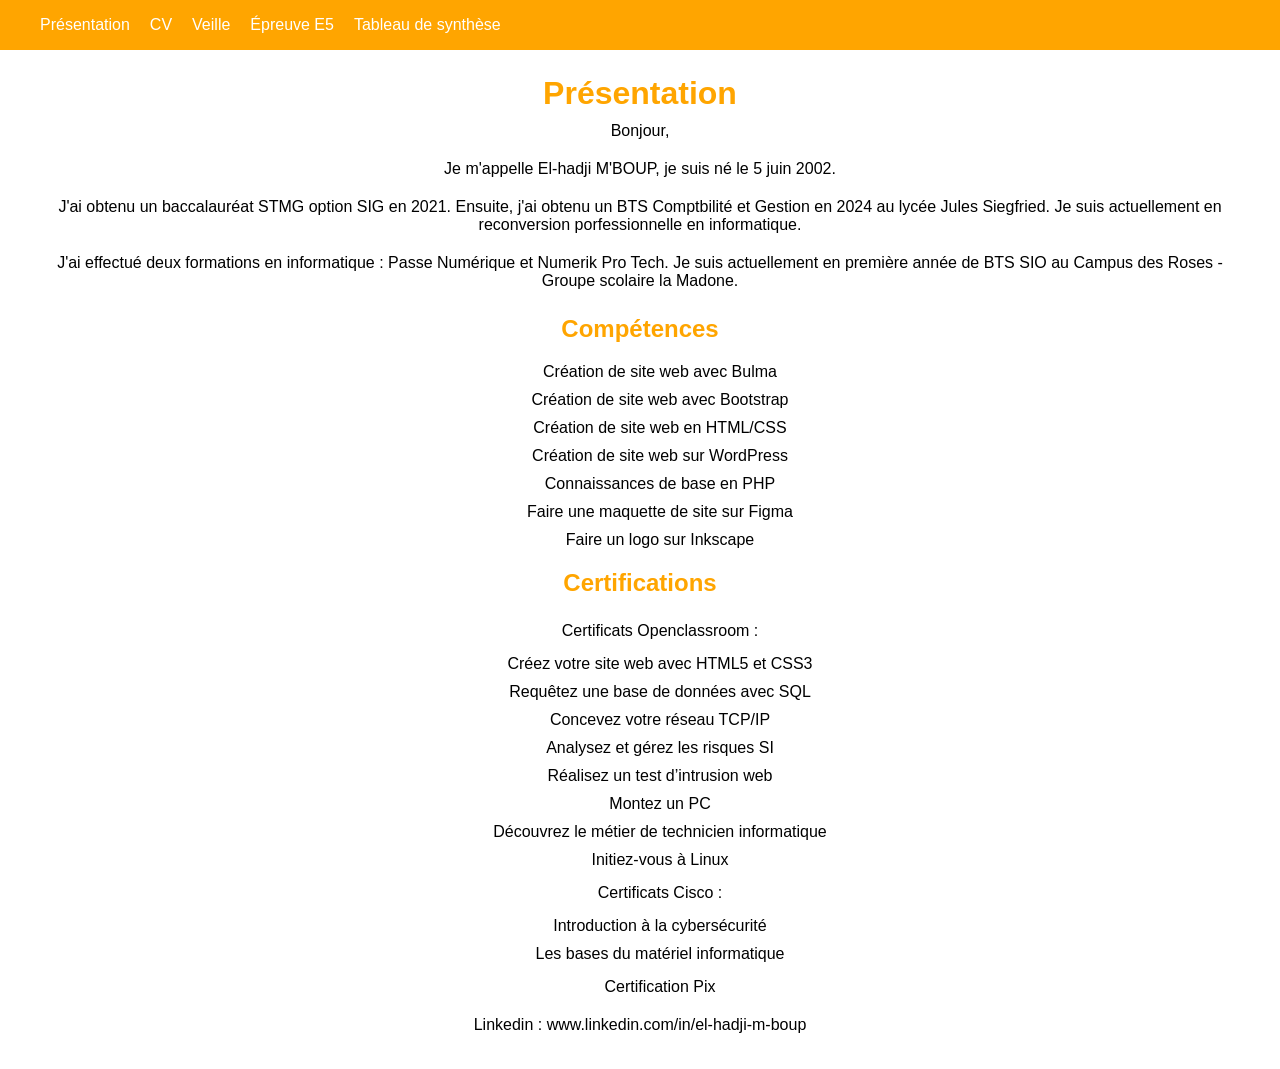
<file: index.html>
<!DOCTYPE html>
<html lang="en">

<head>
    <meta charset="UTF-8">
    <meta name="viewport" content="width=device-width, initial-scale=1.0">
    <title>Présentation</title>
    <link rel="stylesheet" href="style.css">
</head>

<body>
    <div>
        <ul class="navbar">
            <li><a href="#">Présentation</a></li>
            <li><a href="cv.html">CV</a></li>
            <li><a href="veille.html">Veille</a></li>
            <li><a href="epreuveE5.html">Épreuve E5</a></li>
            <li><a href="tableaudesythèse.html">Tableau de synthèse</a></li>  
        </ul>
    </div>
    <div class="presentation">
        <h1>Présentation</h1>
        <p>Bonjour,</p>
        <p>Je m'appelle El-hadji M'BOUP, je suis né le 5 juin 2002.</p>
        <p>J'ai obtenu un baccalauréat STMG option SIG en 2021. Ensuite, j'ai obtenu un BTS Comptbilité et Gestion en
            2024 au lycée Jules Siegfried. Je suis actuellement en reconversion porfessionnelle en informatique. </p>
        <p>J'ai effectué deux formations en informatique : Passe Numérique et Numerik Pro Tech. Je suis actuellement en
            première année de BTS SIO au Campus des Roses - Groupe scolaire la Madone.</p>
        <h2>Compétences</h2>
        <ul>
            <li>Création de site web avec Bulma</li>
            <li>Création de site web avec Bootstrap</li>
            <li>Création de site web en HTML/CSS</li>
            <li>Création de site web sur WordPress</li>
            <li>Connaissances de base en PHP</li>
            <li>Faire une maquette de site sur Figma</li>
            <li>Faire un logo sur Inkscape</li>
        </ul>
        <h2>Certifications</h2>
        <ul>
            <p>Certificats Openclassroom :</p>
            <li>Créez votre site web avec HTML5 et CSS3</li>
            <li>Requêtez une base de données avec SQL</li>
            <li>Concevez votre réseau TCP/IP</li>
            <li>Analysez et gérez les risques SI</li>
            <li>Réalisez un test d’intrusion web</li>
            <li>Montez un PC</li>
            <li>Découvrez le métier de technicien informatique</li>
            <li>Initiez-vous à Linux</li>
            <p>Certificats Cisco :</p>
            <li>Introduction à la cybersécurité</li>
            <li>Les bases du matériel informatique</li>
            <p>Certification Pix</p>
        </ul>
        <p>Linkedin : www.linkedin.com/in/el-hadji-m-boup </p>
    </div>
    

</body>

</html>
</file>
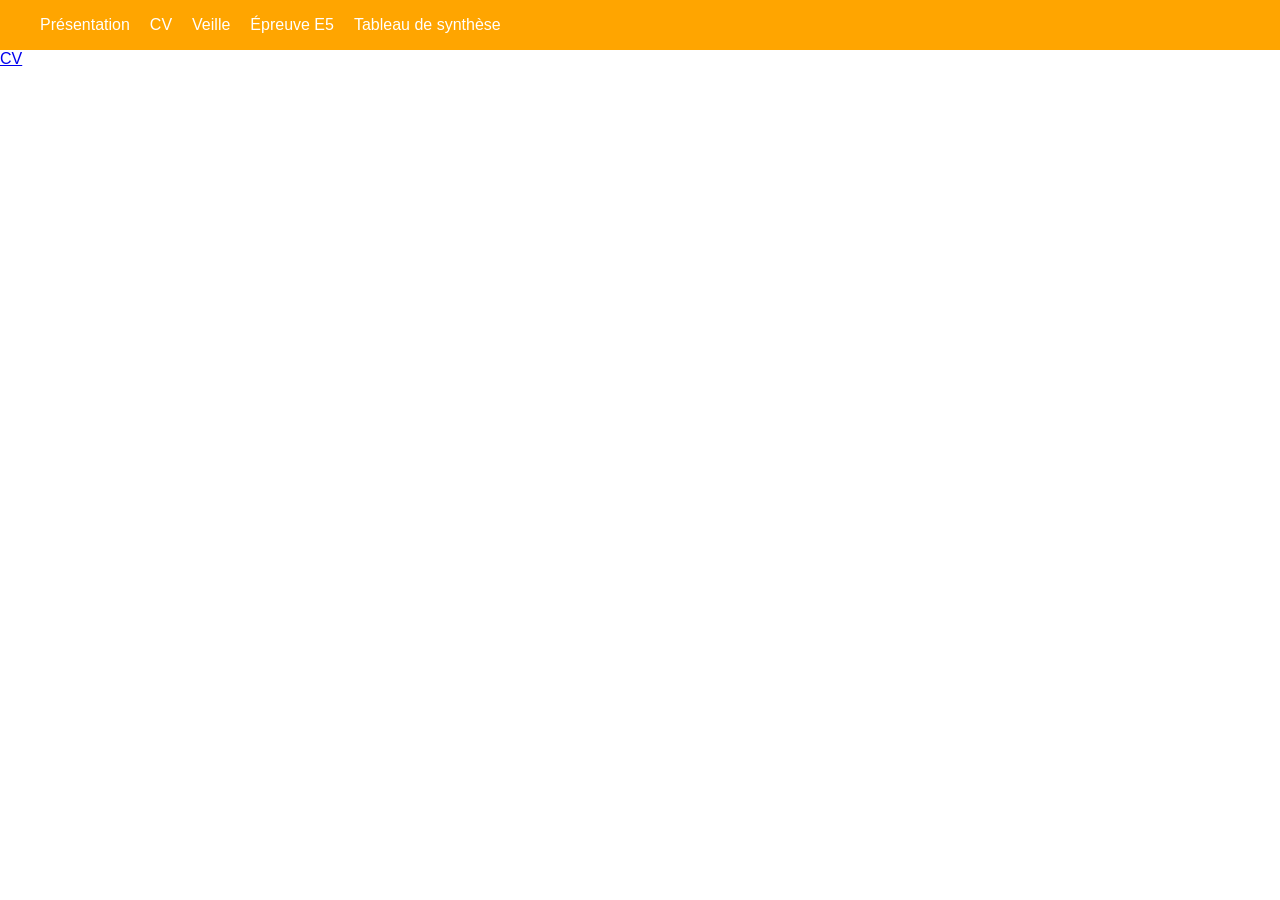
<file: cv.html>
<!DOCTYPE html>
<html lang="en">
<head>
    <meta charset="UTF-8">
    <meta name="viewport" content="width=device-width, initial-scale=1.0">
    <title>CV</title>
    <link rel="stylesheet" href="style.css">
</head>
<body>
    <div>
        <ul class="navbar">
            <li><a href="index.html">Présentation</a></li>
            <li><a href="#">CV</a></li>
            <li><a href="veille.html">Veille</a></li>
            <li><a href="epreuveE5.html">Épreuve E5</a></li>
            <li><a href="tableaudesythèse.html">Tableau de synthèse</a></li>
        </ul>
    </div>

    <a href="CV BTS SIO.pdf" target="_blank">CV</a>
</body>
</html>
</file>
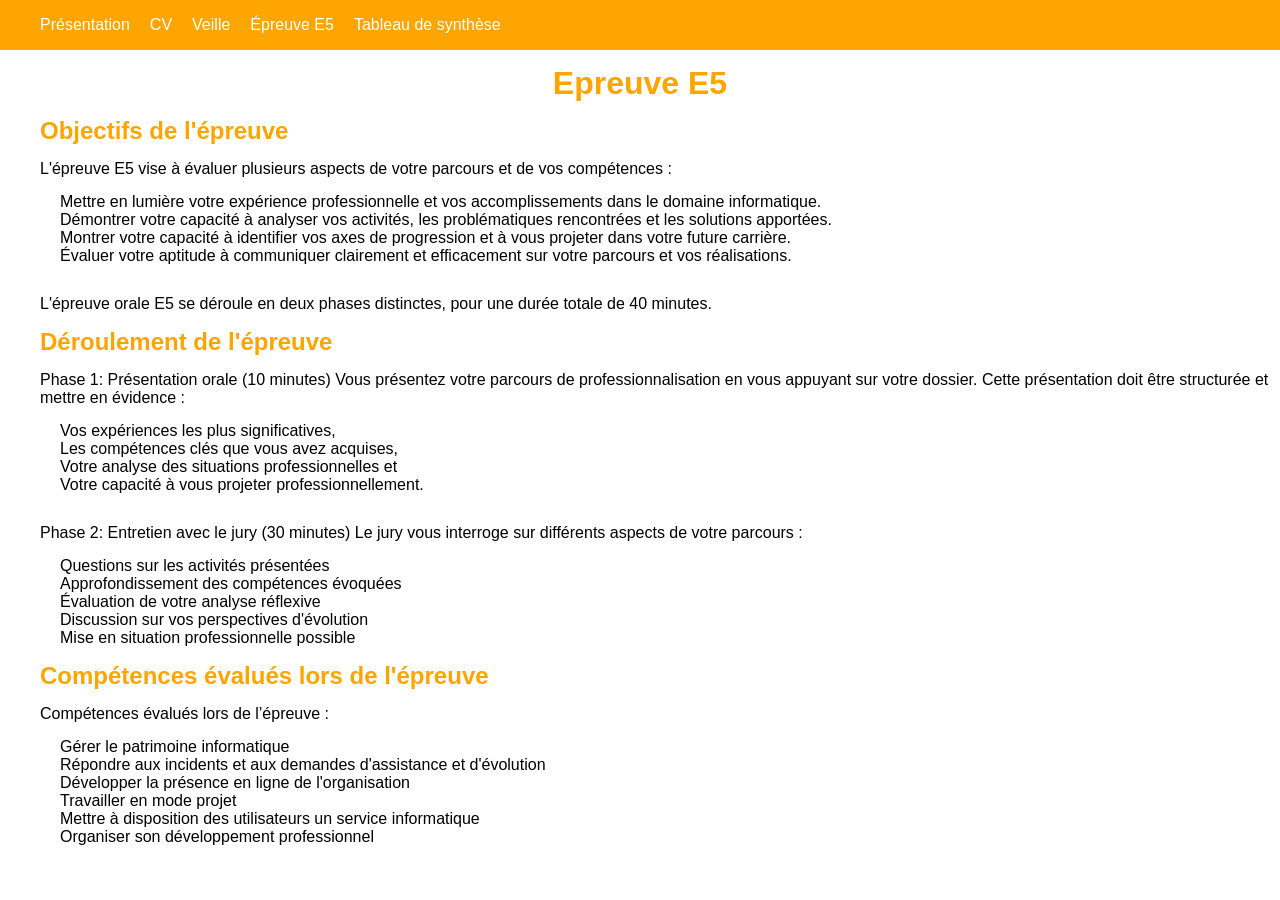
<file: epreuveE5.html>
<!DOCTYPE html>
<html lang="en">

<head>
    <meta charset="UTF-8">
    <meta name="viewport" content="width=device-width, initial-scale=1.0">
    <title>Épreuve E5</title>
    <link rel="stylesheet" href="style.css">
</head>

<body>
    <div>
        <ul class="navbar">
            <li><a href="index.html">Présentation</a></li>
            <li><a href="cv.html">CV</a></li>
            <li><a href="veille.html">Veille</a></li>
            <li><a href="#">Épreuve E5</a></li>
            <li><a href="tableaudesythèse.html">Tableau de synthèse</a></li>  
        </ul>
    </div>

    <div class="titre">
        <h1>Epreuve E5</h1>
    </div>

    <div class="epreuve">
        <h2>Objectifs de l'épreuve</h2>
        <p>L'épreuve E5 vise à évaluer plusieurs aspects de votre parcours et de vos compétences :
        <ul>
            <li>Mettre en lumière votre expérience professionnelle et vos accomplissements dans le domaine informatique.
            </li>
            <li>Démontrer votre capacité à analyser vos activités, les problématiques rencontrées et les solutions
                apportées.</li>
            <li>Montrer votre capacité à identifier vos axes de progression et à vous projeter dans votre future
                carrière.</li>
            <li>Évaluer votre aptitude à communiquer clairement et efficacement sur votre parcours et vos réalisations.
            </li>
        </ul>
        </p>
        <p>L'épreuve orale E5 se déroule en deux phases distinctes, pour une durée totale de 40 minutes.</p>

        <h2>Déroulement de l'épreuve</h2>
        <p>Phase 1: Présentation orale (10 minutes)
            Vous présentez votre parcours de professionnalisation en vous appuyant sur votre dossier.
            Cette présentation doit être structurée et mettre en évidence :
        <ul>
            <li>Vos expériences les plus significatives,</li>
            <li>Les compétences clés que vous avez acquises,</li>
            <li>Votre analyse des situations professionnelles et</li>
            <li>Votre capacité à vous projeter professionnellement.</li>
        </ul>
        </p>
        <p>
            Phase 2: Entretien avec le jury (30 minutes)
            Le jury vous interroge sur différents aspects de votre parcours :
        </p>
        <ul>
            <li>Questions sur les activités présentées</li>
            <li>Approfondissement des compétences évoquées</li>
            <li>Évaluation de votre analyse réflexive</li>
            <li>Discussion sur vos perspectives d'évolution </li>
            <li>Mise en situation professionnelle possible</li>
        </ul>
        

        <h2>Compétences évalués lors de l'épreuve</h2>
        <p>Compétences évalués lors de l’épreuve :</p>
        <ul>
            <li>Gérer le patrimoine informatique</li>
            <li>Répondre aux incidents et aux demandes d'assistance et d'évolution</li>
            <li>Développer la présence en ligne de l'organisation</li>
            <li>Travailler en mode projet</li>
            <li>Mettre à disposition des utilisateurs un service informatique</li>
            <li>Organiser son développement professionnel</li>
        </ul>
        
    </div>
</body>

</html>
</file>
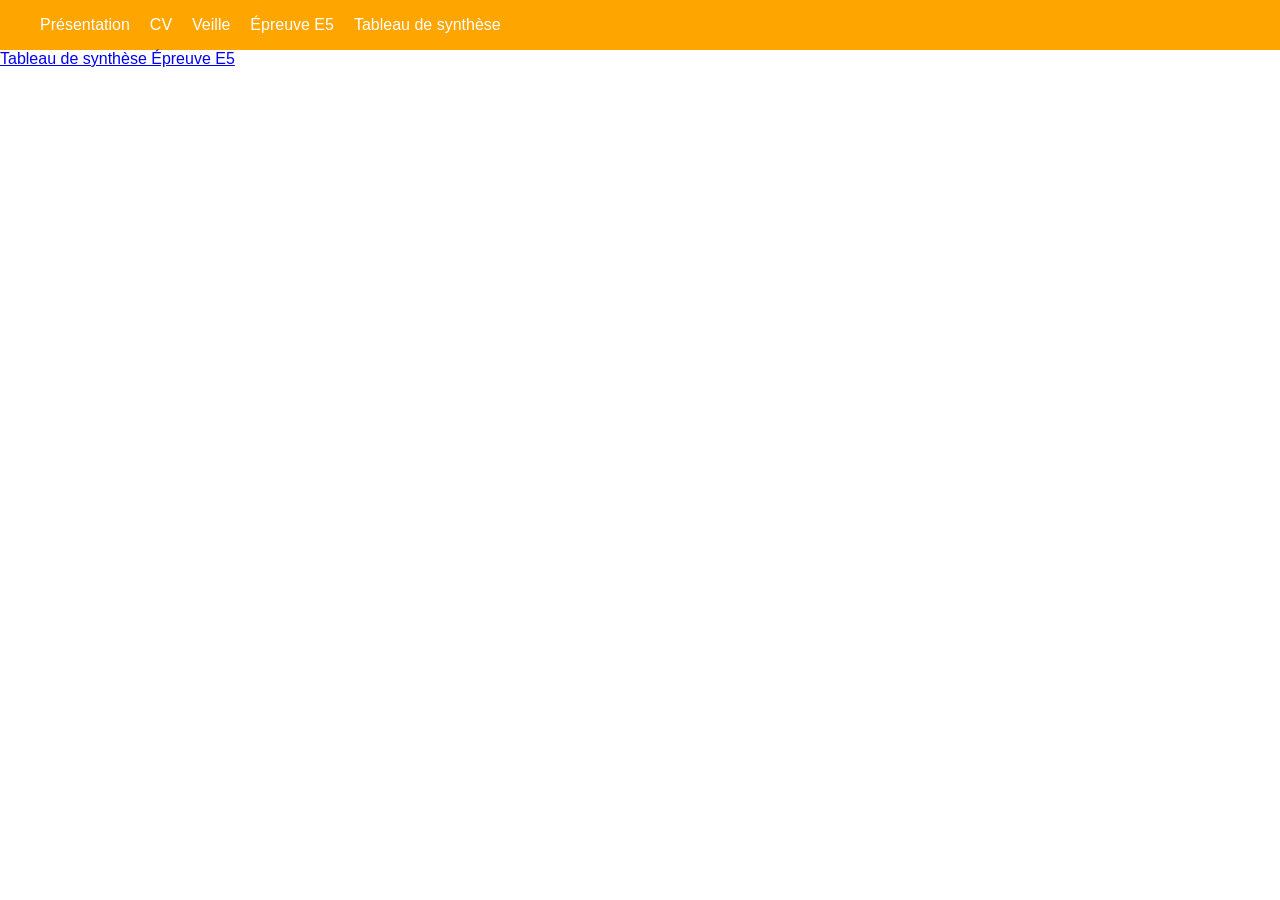
<file: tableaudesynthèse.html>
<!DOCTYPE html>
<html lang="en">
<head>
    <meta charset="UTF-8">
    <meta name="viewport" content="width=device-width, initial-scale=1.0">
    <title>Tableau de synthèse</title>
    <link rel="stylesheet" href="style.css">
</head>
<body>
    <div>
        <ul class="navbar">
            <li><a href="index.html">Présentation</a></li>
            <li><a href="cv.html">CV</a></li>
            <li><a href="veille.html">Veille</a></li>
            <li><a href="epreuveE5.html">Épreuve E5</a></li>
            <li><a href="#">Tableau de synthèse</a></li>
        </ul>
    </div>
    <a href="BTS_SIO_Annexe_6_Epreuve E5 - Tableau de synthese_2026.pdf" target="_blank">Tableau de synthèse Épreuve E5</a>
</body>
</html>
</file>
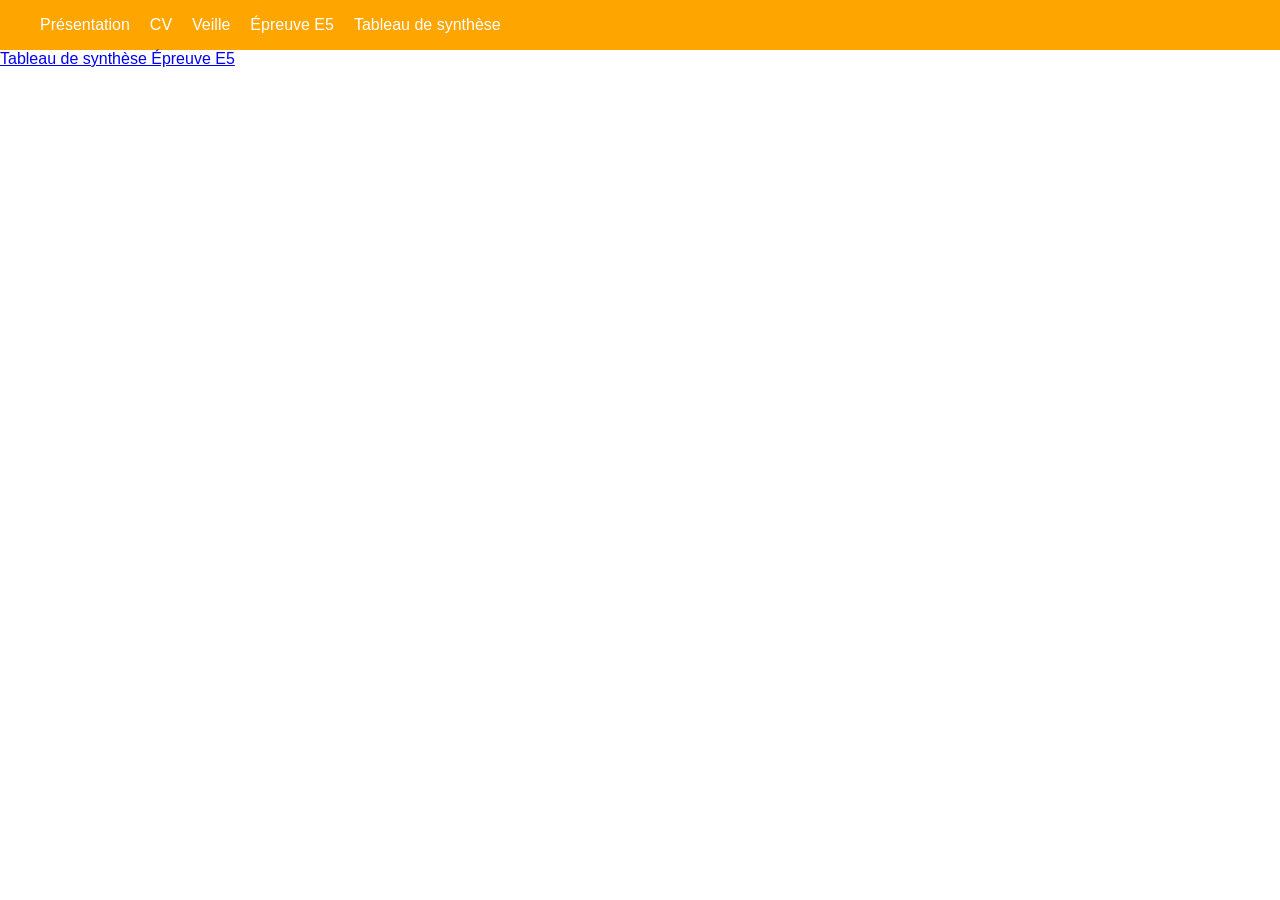
<file: tableaudesythèse.html>
<!DOCTYPE html>
<html lang="en">
<head>
    <meta charset="UTF-8">
    <meta name="viewport" content="width=device-width, initial-scale=1.0">
    <title>Tableau de synthèse</title>
    <link rel="stylesheet" href="style.css">
</head>
<body>
    <div>
        <ul class="navbar">
            <li><a href="index.html">Présentation</a></li>
            <li><a href="cv.html">CV</a></li>
            <li><a href="veille.html">Veille</a></li>
            <li><a href="epreuveE5.html">Épreuve E5</a></li>
            <li><a href="#">Tableau de synthèse</a></li>
        </ul>
    </div>
    <a href="BTS_SIO_Annexe_6_Epreuve E5 - Tableau de synthese_2026.pdf" target="_blank">Tableau de synthèse Épreuve E5</a>
</body>
</html>
</file>
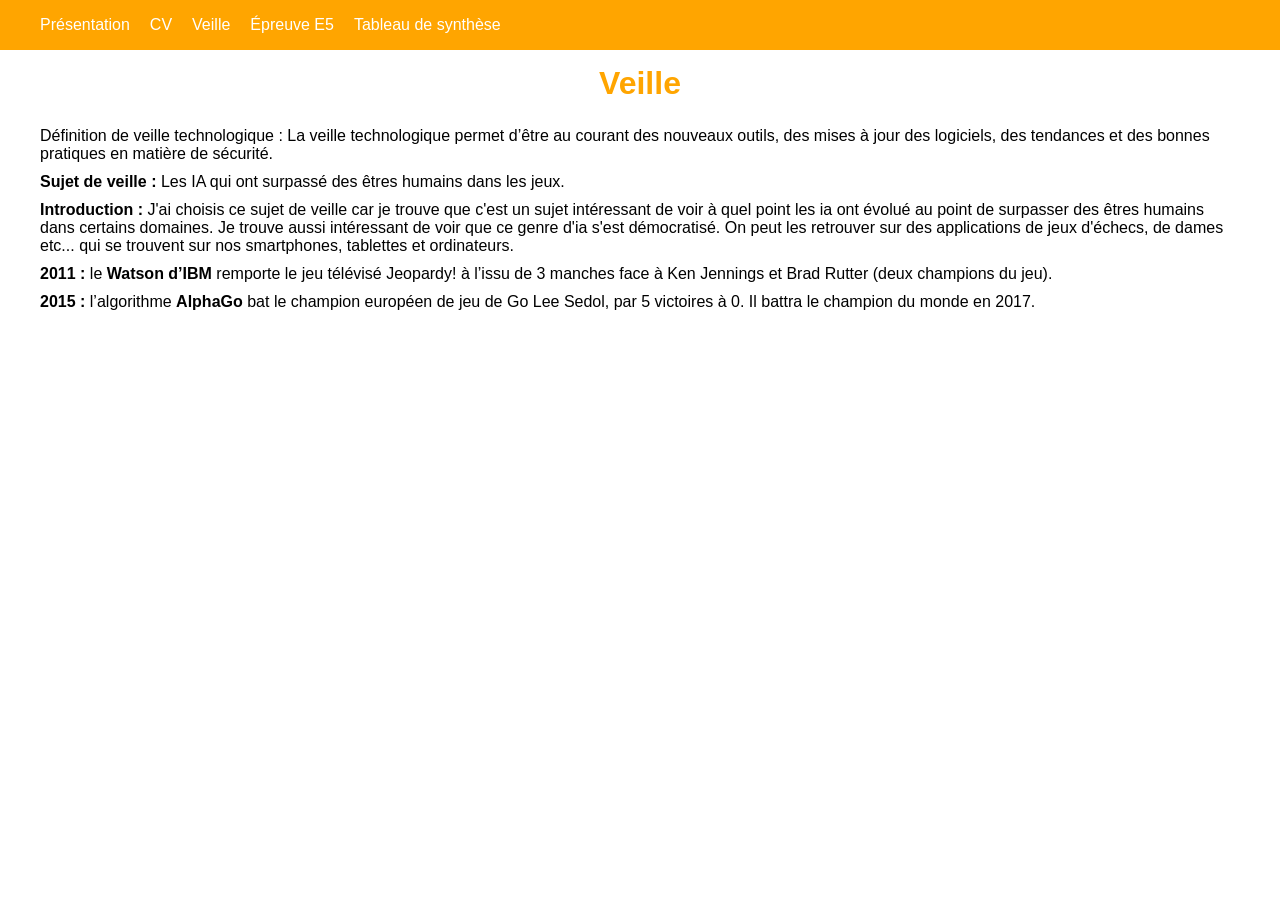
<file: veille.html>
<!DOCTYPE html>
<html lang="en">

<head>
    <meta charset="UTF-8">
    <meta name="viewport" content="width=device-width, initial-scale=1.0">
    <title>Veille</title>
    <link rel="stylesheet" href="style.css">
</head>

<body>
    <div>
        <ul class="navbar">
            <li><a href="index.html">Présentation</a></li>
            <li><a href="cv.html">CV</a></li>
            <li><a href="#">Veille</a></li>
            <li><a href="epreuveE5.html">Épreuve E5</a></li>
            <li><a href="tableaudesythèse.html">Tableau de synthèse</a></li>
        </ul>
    </div>
    <div class="veille">
        <h1>Veille</h1>
        <p>Définition de veille technologique : La veille technologique permet d’être au courant des
            nouveaux outils, des mises à jour des logiciels, des tendances
            et des bonnes pratiques en matière de sécurité.</p>
        <p><strong>Sujet de veille : </strong>Les IA qui ont surpassé des êtres humains dans les jeux.
        </p>
        <p><strong>Introduction : </strong>J'ai choisis ce sujet de veille car je trouve que c'est un sujet intéressant
            de voir à quel point les ia ont évolué au point de surpasser des êtres humains dans certains domaines. Je
            trouve aussi intéressant de voir que ce genre d'ia s'est démocratisé. On peut les retrouver sur des
            applications de jeux d'échecs, de dames etc... qui se trouvent sur nos smartphones, tablettes et
            ordinateurs.
        </p>
        <p><strong>2011 :</strong> le <strong>Watson d’IBM</strong> remporte le jeu télévisé Jeopardy! à l’issu de 3 manches face à Ken Jennings et Brad Rutter (deux champions du jeu).
        </p>
        <p><strong>2015 : </strong>l’algorithme <strong>AlphaGo</strong> bat le champion européen de jeu de Go Lee Sedol, par 5 victoires à 0. Il battra le champion du monde en 2017.
        </p>
    </div>
</body>

</html>
</file>
<file: style.css>
*{
    margin: 0;
}

body{
    font-family: Arial, Helvetica, sans-serif;
}

h1, h2{
    color: orange;
}
.presentation {  
   padding-bottom: 25px;
   text-align: center;
   padding-top: 25px;
}

.presentation p{
    margin-left: 40px;
    margin-right: 40px;
    padding-bottom: 10px;
    padding-top: 10px;
}

.presentation ul{
    list-style-type: none;
}

li{
    list-style: none;
}

.presentation li{
    padding-bottom: 5px;
    padding-top: 5px;
}

.navbar{
    background-color: orange;
    display: flex;
    list-style: none;
    gap: 20px;
    height: 50px;
    align-items: center;
    padding-left: 40px;
    padding-right: 40px;
}

.navbar a{
    text-decoration: none;
    color: white;
}

.epreuve{
    padding-left: 40px;
    padding-bottom: 10px;
}

.epreuve ul{
    padding-left: 20px;
    padding-bottom: 15px;
}

.epreuve h2{
    padding-bottom: 15px;
}

.epreuve p{
    padding-bottom: 15px;
}

.titre{
    padding-bottom: 15px;
    padding-top: 15px;
    text-align: center;
}

.veille{
    padding-left: 40px;
    padding-right: 40px;
}

.veille p{
  padding-top: 10px;
}

.veille h1{
    color: orange;
    text-align: center;
    padding-bottom: 15px;
    padding-top: 15px;
}

.presentation h2{
    padding-top: 15px;
    padding-bottom: 15px;
}
</file>
